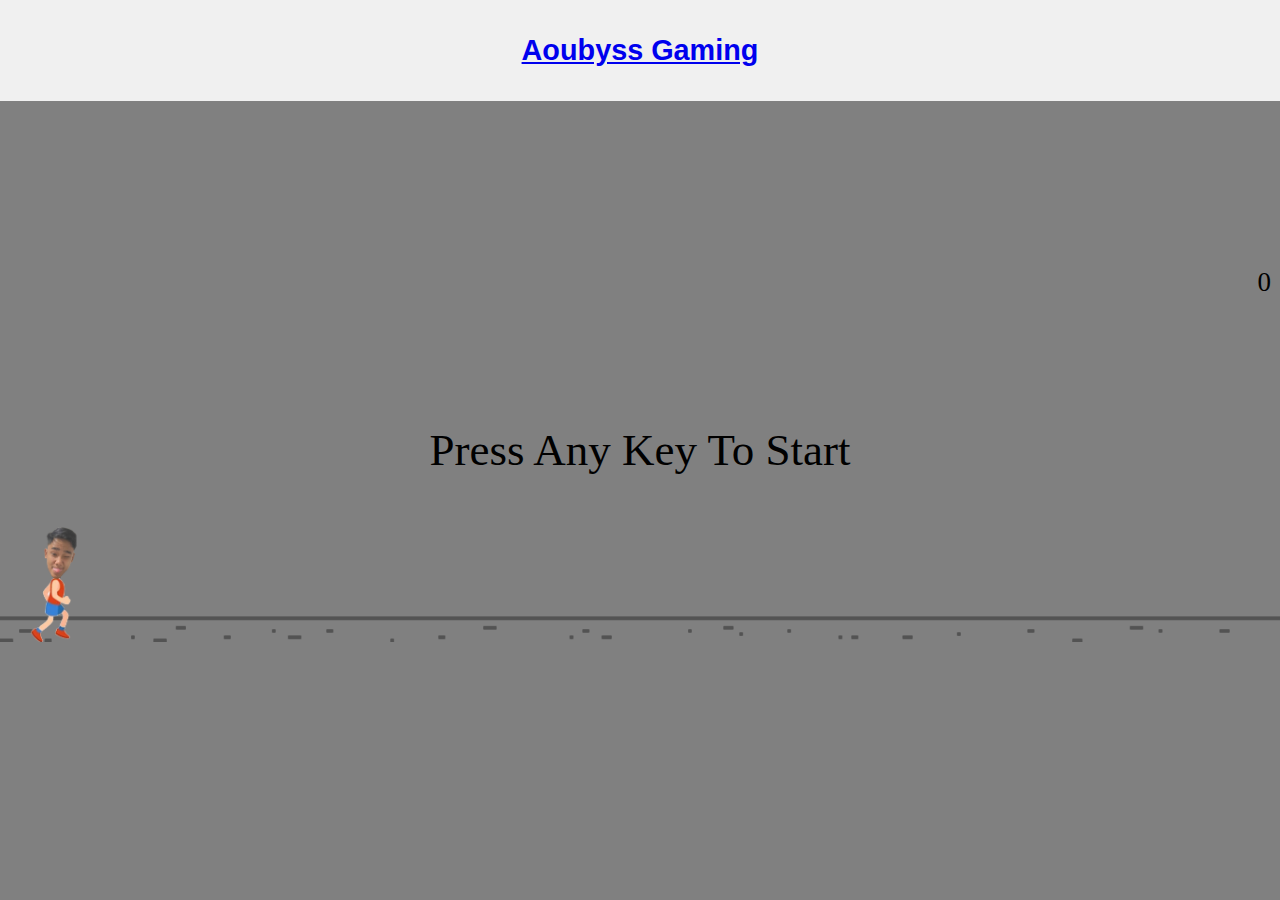
<file: index.html>
<!DOCTYPE html>
<html lang="en">
<head>
  <meta charset="UTF-8">
  <meta http-equiv="X-UA-Compatible" content="IE=edge">
  <meta name="viewport" content="width=device-width, initial-scale=1.0">
  <title>Document</title>
  <link rel="stylesheet" href="styles.css">
  <script src="script.js" type="module"></script>
    <header>
    <div class="aoubysss">
        <a href="/home/Home.html" class="index">
            <h2 class="aoubyss">Aoubyss Gaming</h2>
        </a>
    </div>
    </header>
</head>

<body>

  <div class="world" data-world>
    <div class="score" data-score>0</div>
    <div class="start-screen" data-start-screen>Press Any Key To Start</div>
    <img src="ground.png" class="ground" data-ground>
    <img src=" ground.png" class="ground" data-ground>
    <img src="img/dino.1.png" class="dino" data-dino>
  </div>
</body>
</html>
</file>
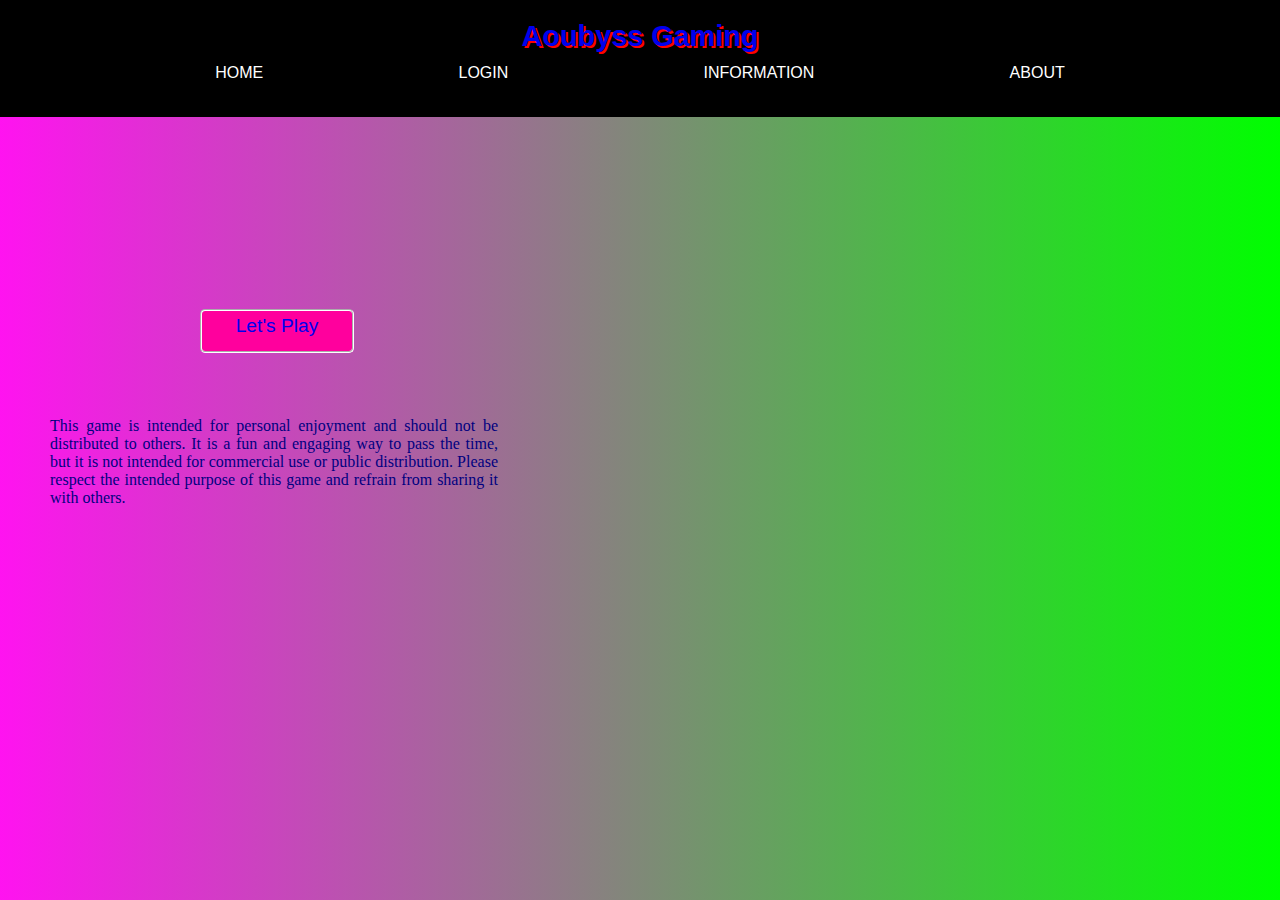
<file: home/Home.html>
<!DOCTYPE html>
<html lang="en">
<head>
    <meta charset="UTF-8">
    <meta name="viewport" content="width=device-width, initial-scale=1.0">
    <title>Aoubyss_Gaming</title>
    <link rel="stylesheet" href="Home.css">
</head>
<body class="head">
<div class="box">
    <header class="header">
        
       <div class="logos">
        <a href="Home.html" class="logo">
            <h2 class="Aoubyss">Aoubyss Gaming</h2>
        </a></div>
        <div class="clickable">
        <ul>
            <li><a href="Home.html">HOME</a></li>
            <li><a href="#">LOGIN</a></li>
            <li><a href="#">INFORMATION</a></li>
            <li><a href="#">ABOUT</a></li>
        </ul>
        </div>
    </div>

    </header>

    <div></div>
    

    
</body>

<body class="content">
    <div class="play-box">
            <a href="../index.html" class="logo">Let's Play</a>
    </div>
    <div class="start">
        <p class="information">
            This game is intended for personal enjoyment and should not be distributed to others. It is a fun and engaging way to pass the time, but it is not intended for commercial use or public distribution. Please respect the intended purpose of this game and refrain from sharing it with others.
        </p>

    </div>
</body>

</html>
</file>
<file: styles.css>
*, *::before, *::after {
  box-sizing: border-box;
  user-select: none;
}

body {
  margin: 0;
  display: flex;
  justify-content: center;
  align-items: center;
  min-height: 100vh;
  background-color: grey;
}

.world {
  overflow: hidden;
  position: relative;
}

.score {
  position: absolute;
  font-size: 3vmin;
  right: 1vmin;
  top: 1vmin;
}

.start-screen {
  position: absolute;
  font-size: 5vmin;
  top: 50%;
  left: 50%;
  transform: translate(-50%, -50%);
}

.hide {
  display: none;
}

.ground {
  --left: 0;
  position: absolute;
  width: 300%;
  bottom: 0;
  left: calc(var(--left) * 1%)
}

.dino {
  --bottom: 0;
  position: absolute;
  left: 1%;
  height: 30%;
  bottom: calc(var(--bottom) * 1%);
}

.cactus {
  position: absolute;
  left: calc(var(--left) * 1%);
  height: 30%;
  bottom: 0;
}

header {
  position: fixed;
  top: 0;
  left: 0;
  width: 100%;
  background-color: #f0f0f0; /* Adjust background color as needed */
  padding: 10px; /* Adjust padding as needed */
  z-index: 100; /* Ensure it's above other elements */
  text-align: center;
  text-decoration: none;
  font-family: Impact, Haettenschweiler, 'Arial Narrow Bold', sans-serif;
  font-size: larger;
  text-decoration: none;
  
  
}
a.aoubysss {
  text-decoration: none;
}
</file>
<file: home/Home.css>
*{
    margin: 0;
    padding: 0;
}

.main{
    width: 100%;

}
body {
    background-image: linear-gradient(90deg, #FF13F0, #00ff00, #FFFF33);
    background-size: 200% 200%;
    animation: gradient 10s ease-in-out infinite;
    width: 100%;    
}
@keyframes gradient {
    0% {
      background-position: 0% 0%;
    }
    50% {
      background-position: 100% 0%;
    }
    100% {
      background-position: 0%   
   0%;
    }
  }
  /*background gradient*/

.clickable{
    height: 40px;
    text-decoration: none;
    justify-content: center;
    align-content: center;
    width: 100%;
}

.clickable ul li a{
    transition: all 0.3s ease-in-out;    
}

.clickable ul li a:hover {
  color: yellow;
  border-bottom: 4px solid yellow;
}

ul{
    display: flex;
    justify-content: space-evenly;
    align-items: center;
    font-family: Impact, Haettenschweiler, 'Arial Narrow Bold', sans-serif;

}
ul li{
    list-style: none;
}

ul li a{
    text-decoration: none;
    color: white;
}
.header{
    
    height: 50px;
    padding: 20px;
}
.logo {
    text-align: center;
    justify-content: center;
    text-decoration: none;
    font-family: Impact, Haettenschweiler, 'Arial Narrow Bold', sans-serif;
    font-size: larger;
   
}
.logos {
    text-shadow: 2px 2px 0px #FF0000;
}

.box {
    background-color: rgb(0, 0, 0);
    transition: background-color 1s ease-in-out;
    height: 13vh;
  }
  



  body.content{
padding: 0;
margin: 0;
  }
  .content{
    display: flex;
    flex-direction: column;
    align-items: center;
  }

  .information{

    width: 35%;
    margin-left: 50px;
    text-align: justify;
    justify-content: left;
    text-decoration: none;
    font-family: Georgia, 'Times New Roman', Times, serif;
    color: navy;
    position: relative;
    margin-top: 5%;
  }

  .play-box {
    width: 150px; 
    height: 40px; 
    background-color: #ff009d;
    color: white; 
    text-align: center;
    line-height: 30px;
    border-radius: 5px; 
    cursor: pointer;
    border: white groove 2px;
    position: relative;
    margin-top: 15%;
    margin-left: 200px;
}

.restart-button {
  position: absolute;
  bottom: 20px;
  right: 20px;
  background-color: #FFD700;
  color: #000000;
  border: none;
  border-radius: 5px;
  padding: 10px 20px;
  cursor: pointer;
  font-size: 18px;
  font-weight: bold;
}

.restart-button:hover {
  background-color: #FFC107;
}
</file>
